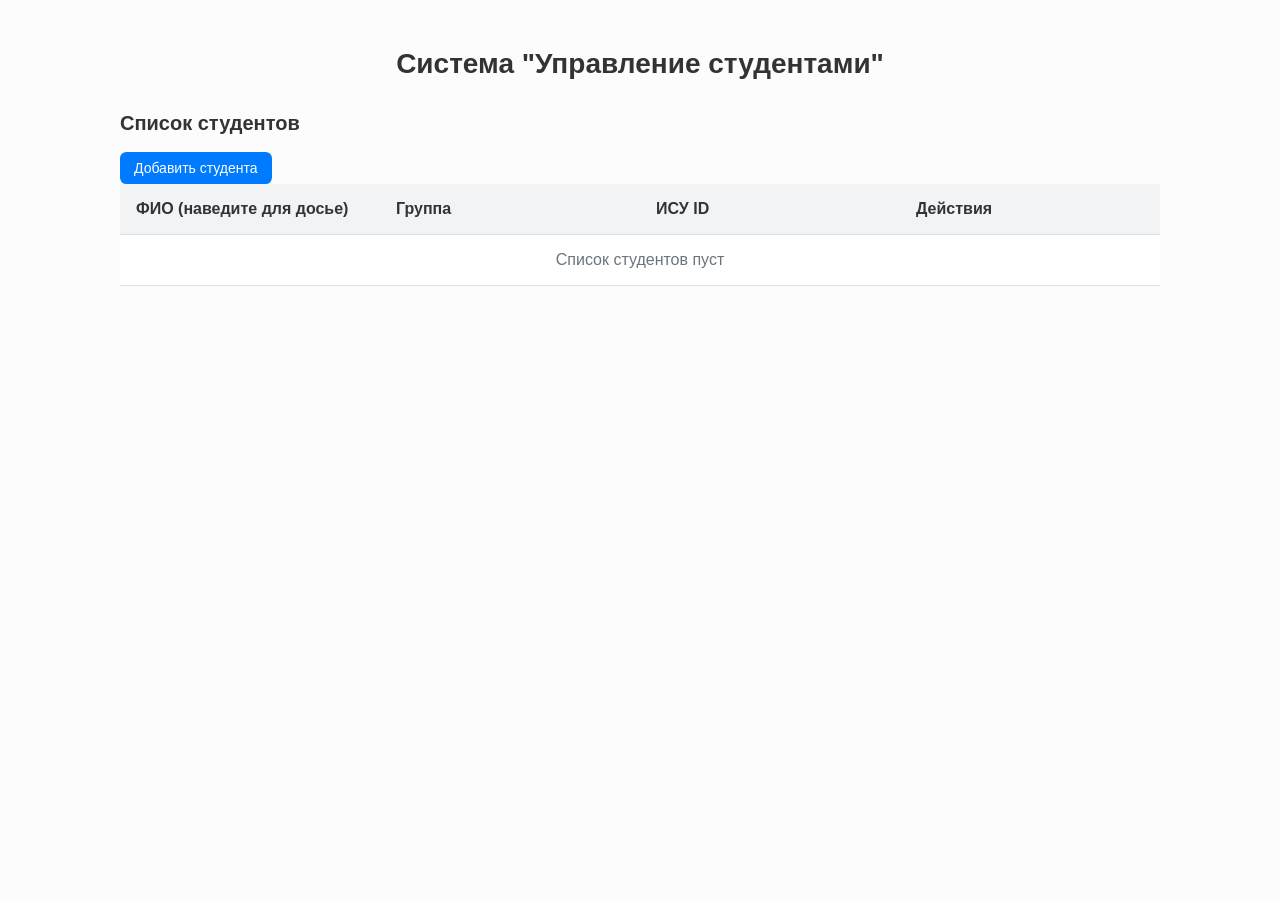
<file: index.html>
<!DOCTYPE html>
<html lang="ru">
<head>
    <meta charset="UTF-8"> 
    <!-- Исправлено: initial-scale (добавлена буква i) -->
    <meta name="viewport" content="width=device-width, initial-scale=1.0">
    <title>Управление студентами</title>
    <link rel="icon" type="image/png" href="favicon.ico">
    <!-- Будет работать идеально, когда переименуешь папку scc в css -->
    <link rel="stylesheet" href="css/styles.css">
</head>
<body>
    <header>
        <h1>Система "Управление студентами"</h1>
    </header>
    <main>
        <section id="list-section">
            <h2>Список студентов</h2>
            <!-- Исправлено: кнопка заменена на ссылку для перехода на form.html -->
            <a href="form.html" class="btn-link">Добавить студента</a>
            
            <table id="student-table">
                <thead>
                    <tr>
                        <th>ФИО (наведите для досье)</th>
                        <th>Группа</th>
                        <th>ИСУ ID</th>
                        <th>Действия</th>
                    </tr>
                </thead>
                <tbody id="students-tbody">
                    <!-- Сюда JS добавит строки -->
                </tbody>
            </table>
        </section>
        
        <div id="profile-tooltip" class="modal-tooltip hidden">
            <h3>Досье</h3>
            <div id="tooltip-content">
                <!-- Сюда JS вставит данные -->
            </div>
        </div>
    </main>
    <script src="js/storage.js"></script>
    <script src="js/app.js"></script>
</body>
</html>
</file>
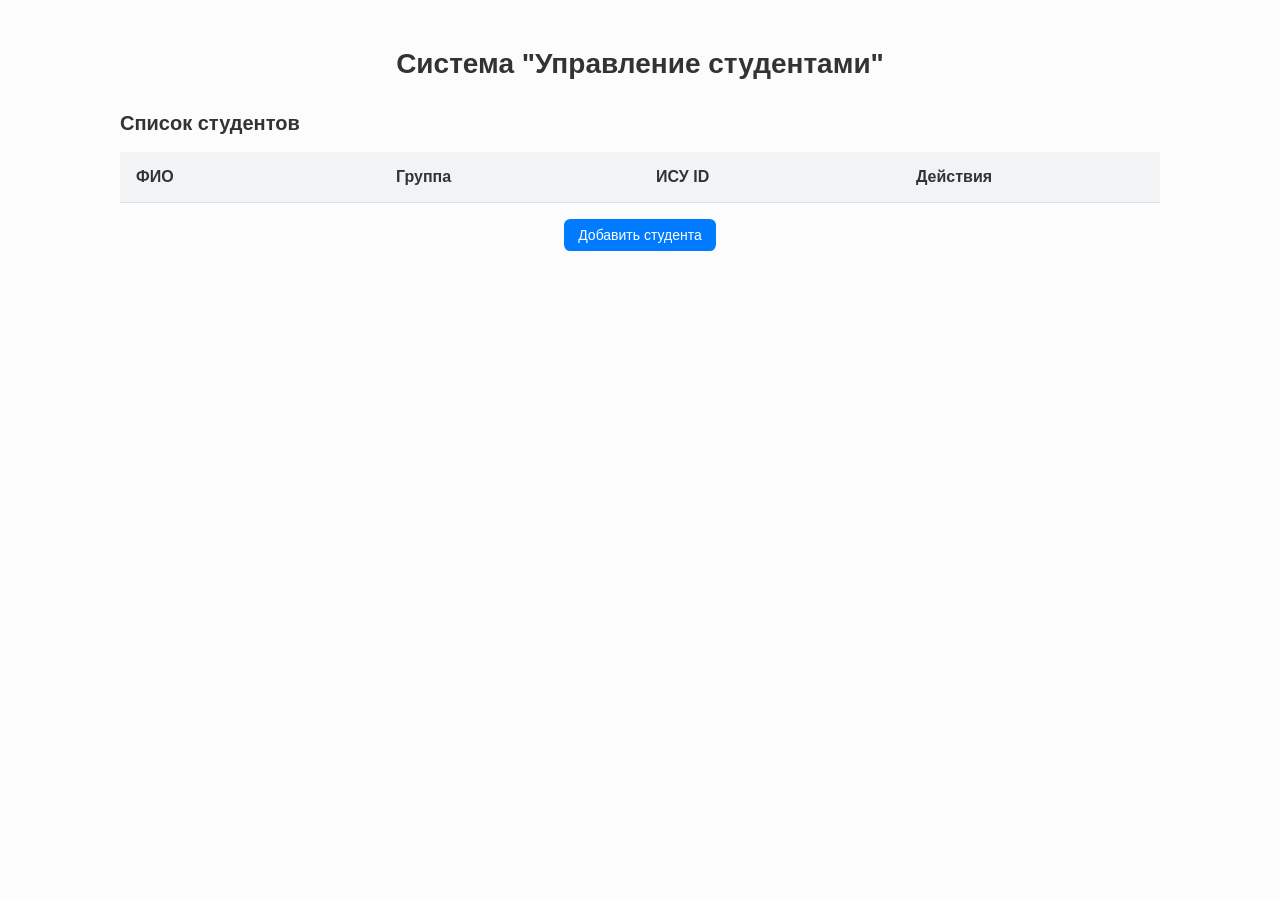
<file: html/index.html>
<!DOCTYPE html>
<html lang="ru">
<head>
    <meta charset="UTF-8"> 
    <meta name="viewport" content="width=device-width">
    <title>Управление студентами</title>
    <link rel="stylesheet" href="../css/styles.css">
    <link rel="icon" type="image/png" href="../favicon.png">
    <script type="module" src="../js/index.js"></script>
</head>
<body>
    <header>
        <h1>Система "Управление студентами"</h1>
    </header>
    <main>
        <section id="list-section">
            <h2>Список студентов</h2>
            <table id="student-table">
                <thead>
                    <tr>
                        <th>ФИО</th>
                        <th>Группа</th>
                        <th>ИСУ ID</th>
                        <th>Действия</th>
                    </tr>
                </thead>
                <tbody id="students-tbody">

                </tbody>

            </table>
            <div id="tooltip" class="hidden">
                <div id="tooltip-content"></div>
            </div>
        </section>
        <div id="profile-tooltip" class="modal-tooltip hidden">
            <h3>Досье</h3>
            <div id="tooltip-content">
            </div>
        </div>
        <div class="add-button-wrapper">
            <button id="show-add-form-bin" class="form-button">Добавить студента</button>
        </div>
    </main>
</body>
</html>
</file>
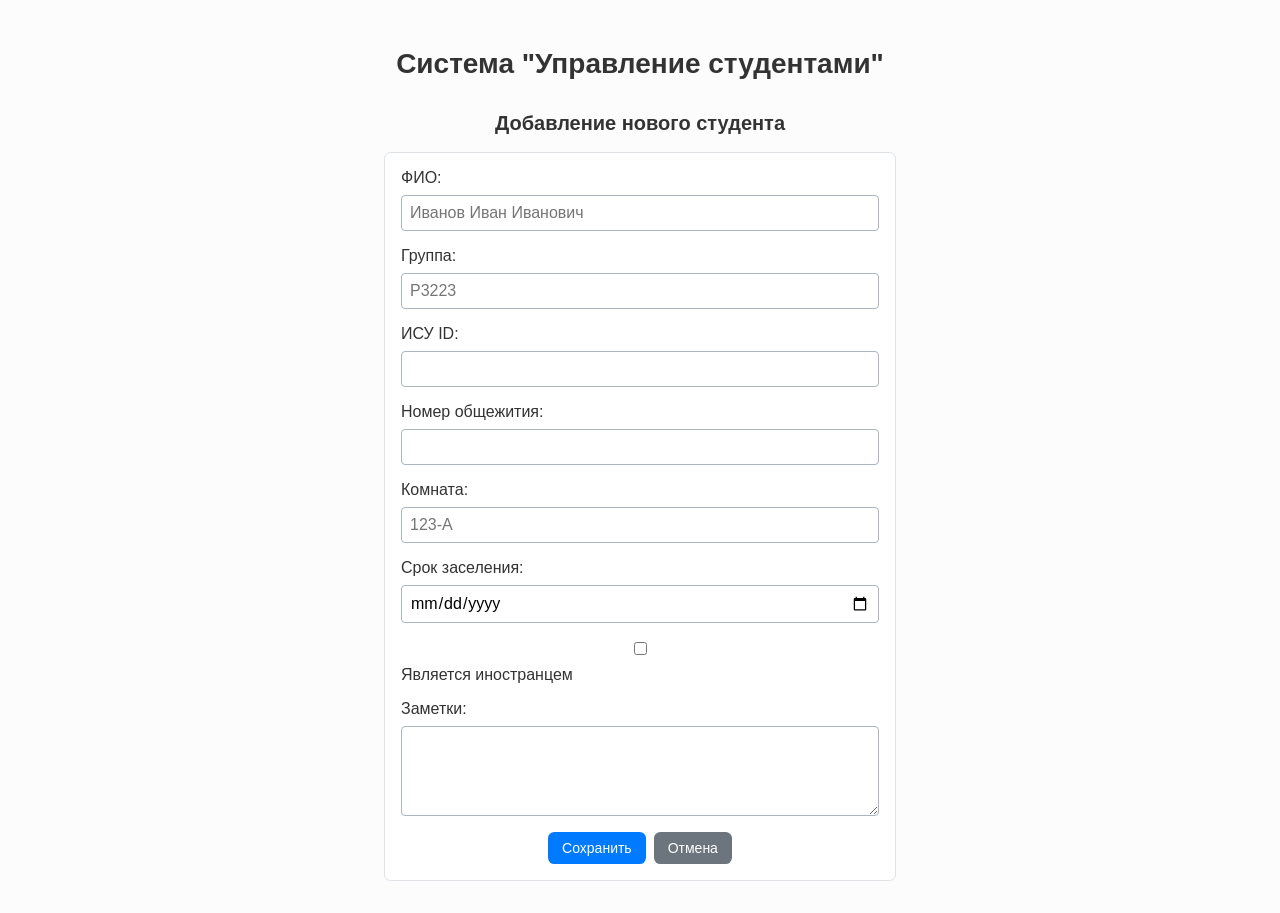
<file: form.html>
<!DOCTYPE html>
<html lang="ru">
    <head>
        <!-- Исправлено: UTF-8 -->
        <meta charset="UTF-8">
        <!-- Исправлено: width -->
        <meta name="viewport" content="width=device-width, initial-scale=1.0">
        <title>Редактирование студента</title>
        <link rel="icon" type="image/png" href="favicon.ico">
        <link rel="stylesheet" href="css/styles.css">   
    </head>
    <body>
        <header>
            <h1>Система "Управление студентами"</h1>
        </header>
        <main>
            <section id="form-section">
                <h2 id="form-title">Добавление студента</h2>
                <form id="student-form">
                    <!-- Исправлено: добавлены > в концы инпутов -->
                    <label>ФИО:
                        <input type="text" id="stu-name" required placeholder="Иванов Иван Иванович">
                    </label>
                    <label>Группа:
                        <input type="text" id="stu-group" required placeholder="P3223">
                    </label>
                    <label>ИСУ ID:
                        <input type="number" id="stu-isu" required min="100000" max="999999">
                    </label>
                    <label>Номер общежития:
                        <input type="number" id="stu-hostel" required min="1">
                    </label>
                    <!-- Исправлено: добавлено пропущенное поле Комната -->
                    <label>Комната:
                        <input type="text" id="stu-room" required placeholder="123-А">
                    </label>
                    <label>Срок заселения:
                        <input type="date" id="stu-date" required>
                    </label>
                    <label>
                        <input type="checkbox" id="stu-foreign"> Является иностранцем
                    </label>
                    <label>Заметки:
                        <textarea id="stu-notes" rows="4"></textarea>
                    </label>
                    <div class="form-buttons">
                        <button type="submit" id="save-btn">Сохранить</button>
                        <!-- Исправлено: btn-cancel -->
                        <a href="index.html" class="btn-link btn-cancel">Отмена</a>
                    </div>
                </form>
            </section>
        </main>
        <script src="js/storage.js"></script>
        <script src="js/validation.js"></script>
        <script src="js/form-logic.js"></script> 
    </body>
</html>
</file>
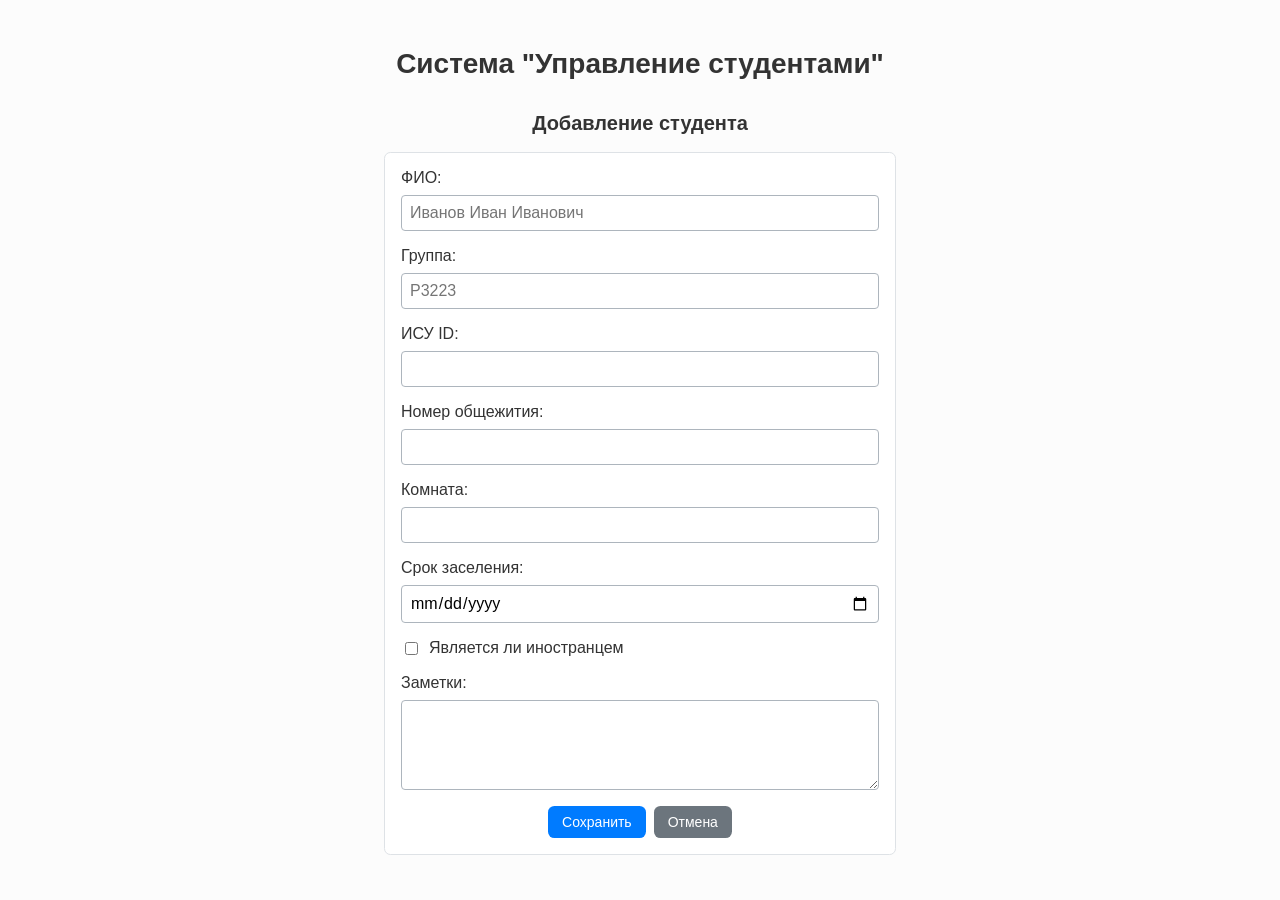
<file: html/form.html>
<!DOCTYPE html>
<html lang="ru">
    <head>
        <meta charset="UTF-8">
        <meta name="viewport" content="width=device-width, initial-scale=1.0">
        <title>Редактирование студента</title>
        <script type="module" src="../js/createupdateform.js"></script>
        <link rel="icon" type="image/png" href="../favicon.png">
        <link rel="stylesheet" href="../css/styles.css">
    </head>
    <body>
        <header>
            <h1>Система "Управление студентами"</h1>
        </header>
        <main>
            <section id="form-section">
                <h2 id="form-title">Добавление студента</h2>
                <form id="student-form" autocomplete="off">
                    <label>ФИО:
                        <input type="text" id="stu-name" name="stu-name" required placeholder="Иванов Иван Иванович">
                    </label>

                    <label>Группа:
                        <input type="text" id="stu-group" name="stu-group" required placeholder="P3223">
                    </label>

                    <label>ИСУ ID:
                        <input type="text" id="stu-isu" name="stu-isu" required>
                    </label>

                    <label>Номер общежития:
                        <input type="number" id="stu-hostel" name="stu-hostel" min="1">
                    </label>

                    <label>Комната:
                        <input type="number" id="stu-room" name="stu-room" min="1">
                    </label>

                    <label>Срок заселения:
                        <input type="date" id="stu-date" name="stu-date" min="2000-01-01" max="2050-01-01">
                    </label>

                    <label class="checkbox-label">
                        <input type="checkbox" id="stu-foreign" name="stu-foreign">
                        Является ли иностранцем
                    </label>

                    <label>Заметки:
                        <textarea id="stu-notes" name="stu-notes" rows="4"></textarea>
                    </label>

                    <div class="form-buttons">
                        <button type="submit" id="save-btn">Сохранить</button>
                        <a href="index.html" class="btn-link btn-cancal">Отмена</a>
                    </div>
                </form>
            </section>
        </main>
        <!--<script src="js/storage.js"></script>
        <script src="js/validation.js"></script>
        <script src="js/form-logic.js"></script> -->
    </body>
</html>
</file>
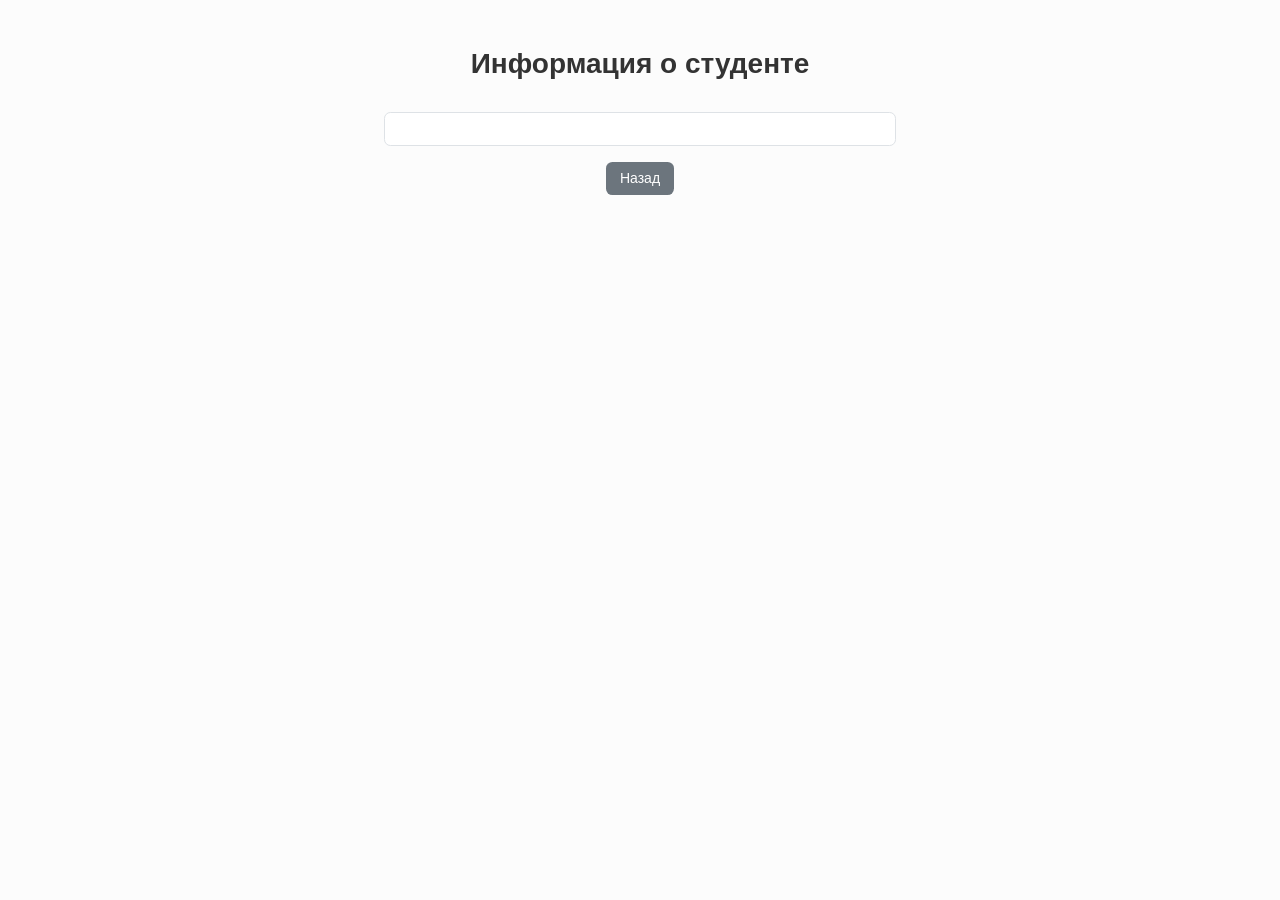
<file: html/info.html>
<!DOCTYPE html>
<html lang="ru">
<head>
    <meta charset="UTF-8">
    <meta name="viewport" content="width=device-width, initial-scale=1.0">
    <title>Информация о студенте</title>
    <link rel="icon" type="image/png" href="../favicon.png">
    <link rel="stylesheet" href="../css/styles.css">

    <script type="module" src="../js/info.js"></script>
</head>

<body>

    <header>
        <h1>Информация о студенте</h1>
    </header>

    <main>
        <section id="student-info">
            <!--For info-->
        </section>
        <a href="index.html" class="btn-link btn-cancal">Назад</a>
    </main>

</body>
</html>
</file>
<file: css/styles.css>
:root {
    --primary: #007bff;
    --space: 1rem;
}

* {
    box-sizing: border-box;
}

html {
    font-size: 100%;
    font-family: Arial, sans-serif;
    background-color: #fcfcfc;
    color: #333;
}

body {
    margin: 0;
    padding: var(--space);
}

header {
    text-align: center;
    margin: 2rem 0;
}

h1 {
    font-size: 1.75rem;
}

h2 {
    font-size: 1.25rem;
}

main {
    width: 100%;
    max-width: 65rem;
    margin: 0 auto;
}

.hidden {
    display: none !important;
}

button,
input,
textarea {
    font: inherit;
}

button,
.btn-link {
    display: inline-block;
    padding: 0.6em 1em;
    border: none;
    border-radius: 0.4rem;
    background-color: var(--primary);
    color: white;
    font-size: 0.875rem;
    text-align: center;
    text-decoration: none;
    cursor: pointer;
}

button:hover,
.btn-link:hover {
    filter: brightness(0.9);
}

.btn-edit {
    background-color: #ffc107;
    color: #212529;
}

.btn-delete {
    background-color: #dc3545;
}

.btn-cancel,
.btn-cancal {
    background-color: #6c757d;
}

.add-button-wrapper {
    margin-top: var(--space);
    text-align: center;
}

#student-table {
    width: 100%;
    border-collapse: collapse;
    table-layout: fixed;
    background-color: white;
}

#student-table th,
#student-table td {
    padding: var(--space);
    border-bottom: 1px solid #dee2e6;
    text-align: left;
    overflow-wrap: anywhere;
}

#student-table th {
    background-color: #f1f3f5;
}

#student-table button {
    max-width: 100%;
    margin: 0.25rem 0;
}

form,
#student-info {
    width: 100%;
    max-width: 32rem;
    margin: 0 auto var(--space);
    padding: var(--space);
    border: 1px solid #dee2e6;
    border-radius: 0.4rem;
    background-color: white;
}

#form-title {
    text-align: center;
}

form label {
    display: flex;
    flex-direction: column;
    gap: 0.5rem;
    margin-bottom: var(--space);
}

form input:not([type="checkbox"]),
form textarea {
    width: 100%;
    min-width: 0;
    padding: 0.5rem;
    border: 1px solid #adb5bd;
    border-radius: 0.25rem;
}

form textarea {
    resize: vertical;
}

form .checkbox-label {
    flex-direction: row;
    align-items: center;
}

.form-buttons {
    display: flex;
    flex-wrap: wrap;
    justify-content: center;
    gap: 0.5rem;
}

.error-message {
    color: #dc3545;
    text-align: center;
}

#student-info,
h1,
.error-message {
    overflow-wrap: anywhere;
}

#student-info p {
    line-height: 1.5;
}

#student-notes {
    white-space: pre-wrap;
}

@media (max-width: 40em) {
    #student-table thead {
        position: absolute;
        width: 1px;
        height: 1px;
        overflow: hidden;
        clip-path: inset(50%);
    }

    #student-table,
    #student-table tbody,
    #student-table tr,
    #student-table td {
        display: block;
        width: 100%;
    }

    #student-table tr {
        margin-bottom: var(--space);
        border: 1px solid #dee2e6;
    }

    #student-table td::before {
        display: block;
        margin-bottom: 0.5rem;
        font-weight: bold;
    }

    #student-table td:nth-child(1)::before { content: "ФИО:"; }
    #student-table td:nth-child(2)::before { content: "Группа:"; }
    #student-table td:nth-child(3)::before { content: "ИСУ ID:"; }
    #student-table td:nth-child(4)::before { content: "Действия:"; }

    .form-buttons > * {
        width: 100%;
    }
}

main > .btn-link {
    display: block;
    width: fit-content;
    margin: 1rem auto;
}
</file>
